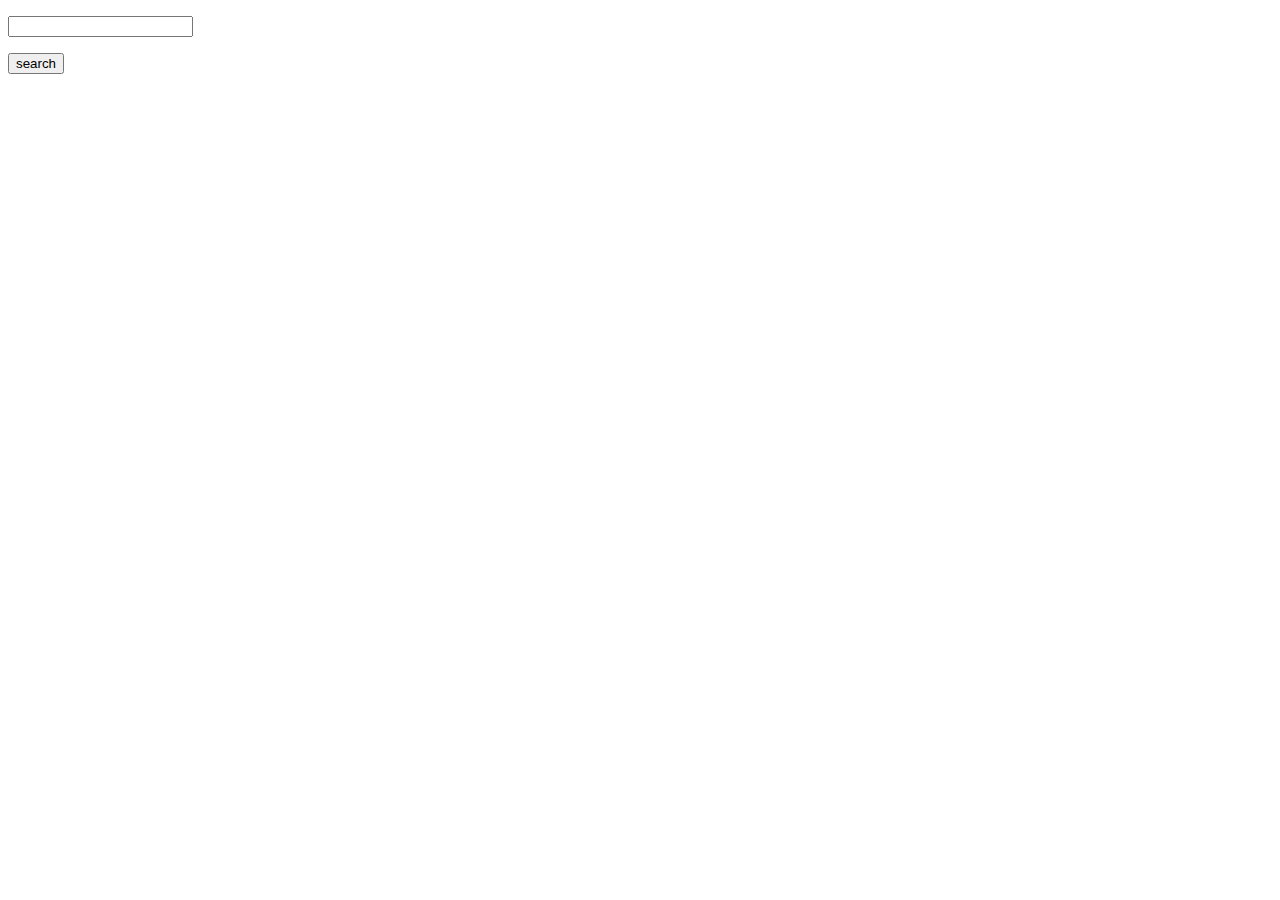
<file: web/templates/index.html>
<!DOCTYPE html>
<html>
    <head>
        <meta charset="UTF-8">
        <title>{{ .Title }}</title>
    </head>
    <body>
        <form action="/process" method="post">
            <p><input type="text" name="username_field"></p>
            <p><input type="submit" value="search"></p>
        </form>
    </body>
</html>
</file>
